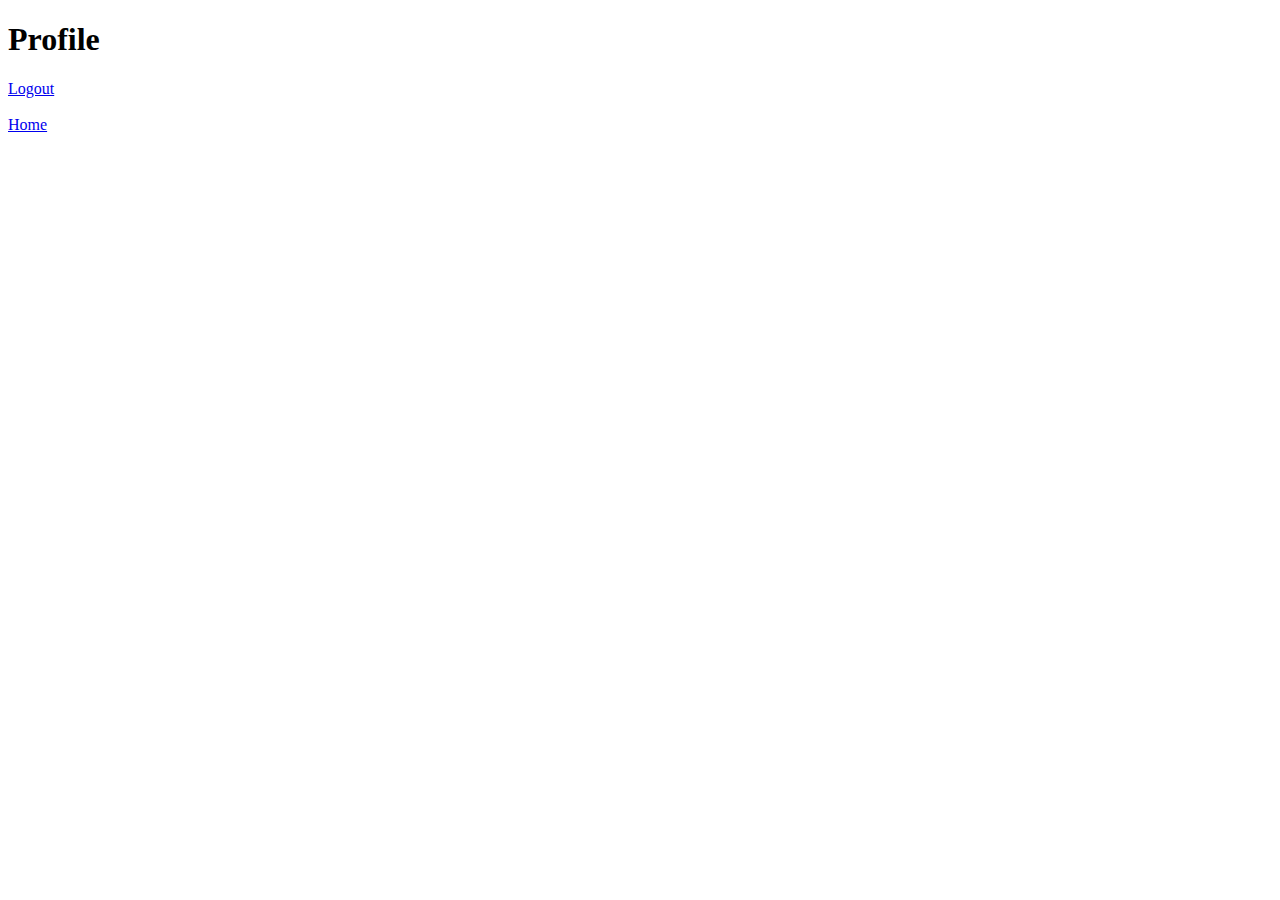
<file: templates/profile.html>
<!DOCTYPE html>
<html lang="en">
<head>
    <meta charset="UTF-8">
    <meta http-equiv="X-UA-Compatible" content="IE=edge">
    <meta name="viewport" content="width=device-width, initial-scale=1.0">
    <title>Profile</title>
</head>
<body>
    <h1>Profile</h1>
    <a href="{{ url_for('logout') }}">Logout</a>
    <br><br><a href="/">Home</a>
</body>
</html>
</file>
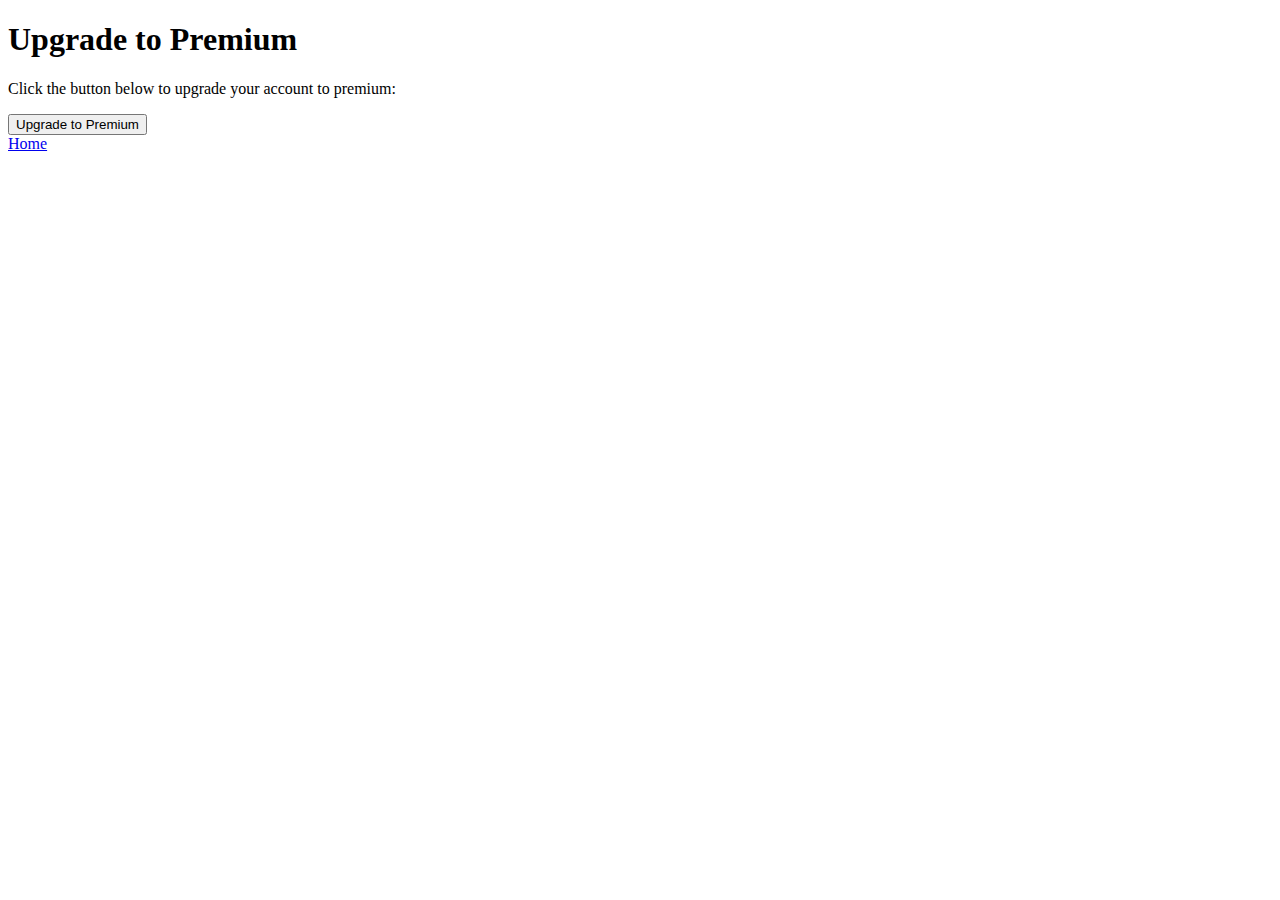
<file: templates/upgrade.html>
<!DOCTYPE html>
<html>
<head>
	<title>Upgrade to Premium</title>
</head>
<body>
	<h1>Upgrade to Premium</h1>
	<p>Click the button below to upgrade your account to premium:</p>
	<form method="POST" action="/upgrade">
		<button type="submit">Upgrade to Premium</button>
	</form>
	<a href="/">Home</a>
</body>
</html>
</file>
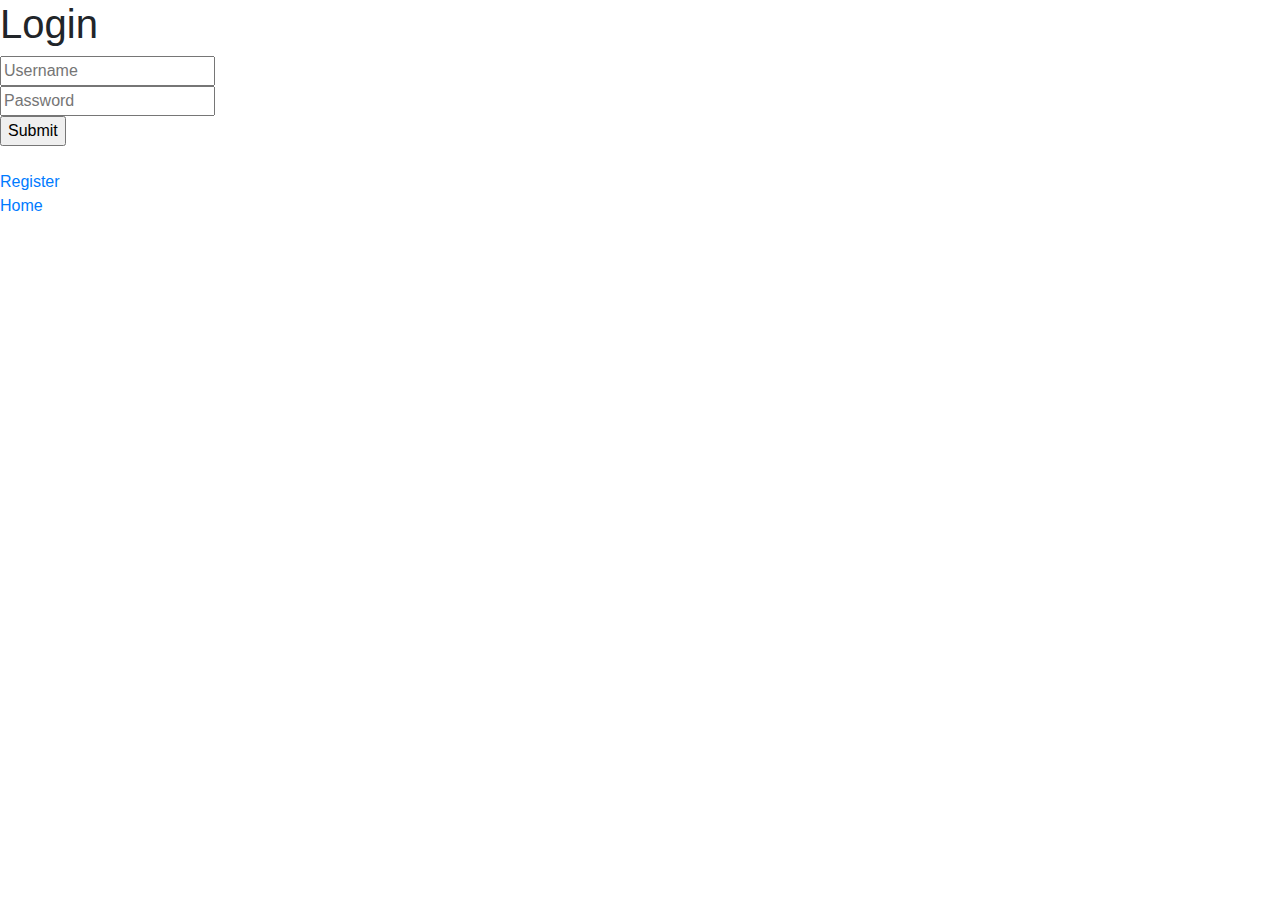
<file: templates/auth/login.html>
<!DOCTYPE html>
<html lang="en">
<head>
    <meta charset="UTF-8">
    <meta http-equiv="X-UA-Compatible" content="IE=edge">
    <meta name="viewport" content="width=device-width, initial-scale=1.0">
    <title>Document</title>
    <link rel="stylesheet" href="https://maxcdn.bootstrapcdn.com/bootstrap/4.5.2/css/bootstrap.min.css">
</head>
<body> 
    <h1>Login</h1>
    <form method="post" action="">
        <input name="username" type="text" placeholder="Username"> <br>
        <input name="password" type="password" placeholder="Password"> <br>
        <input type="submit">
        <br><br>
        <a href="register">Register</a>
        <br><a href="/">Home</a>
    </form>
</body>
</html>
</file>
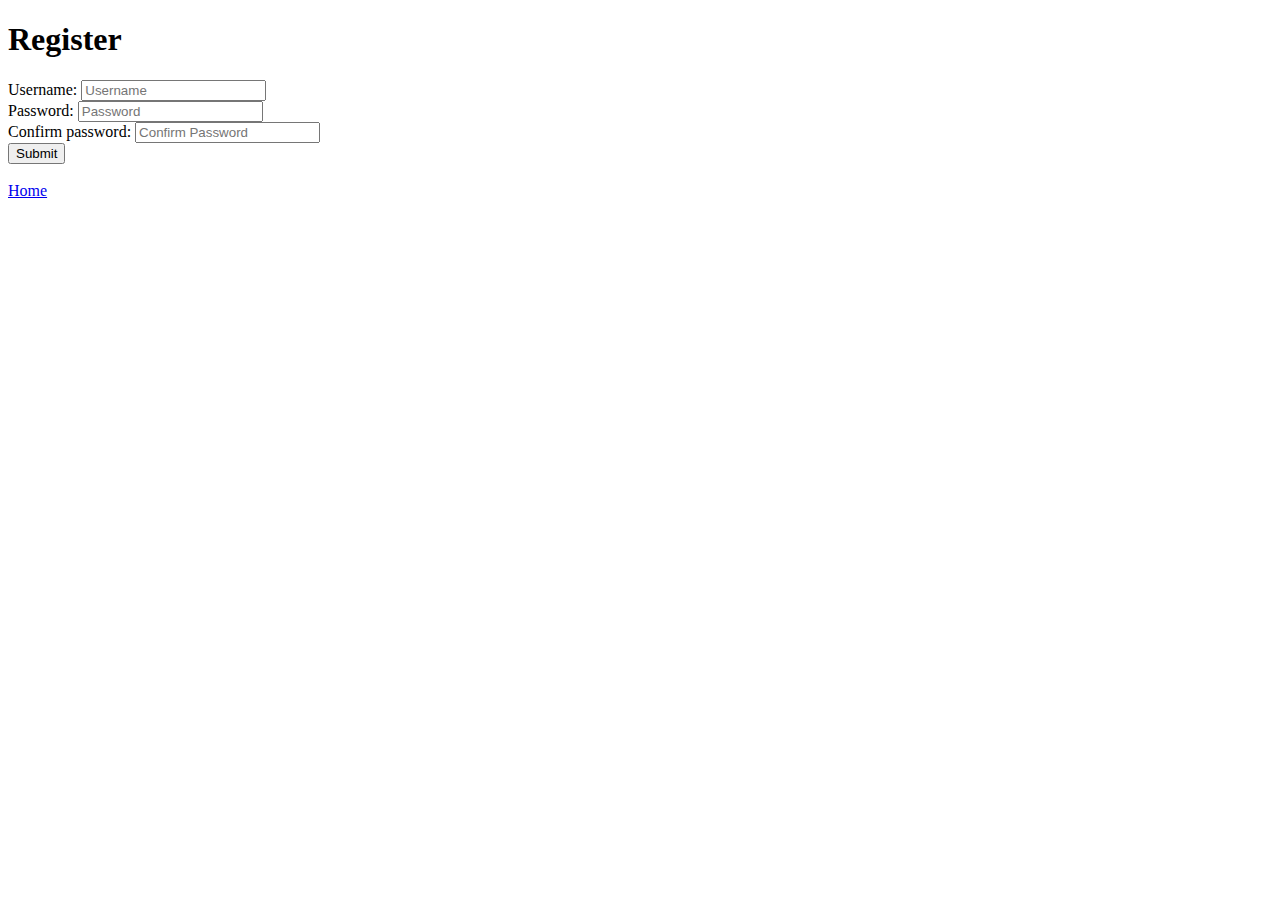
<file: templates/auth/register.html>
<!DOCTYPE html>
<html lang="en">
<head>
    <meta charset="UTF-8">
    <meta http-equiv="X-UA-Compatible" content="IE=edge">
    <meta name="viewport" content="width=device-width, initial-scale=1.0">
    <title>Register</title>
</head>
<body>
    <h1>Register</h1>
    <form method="post" action="">
        <label for="username">Username:</label>
        <input name="username" type="text" placeholder="Username"> <br>
        <label for="password">Password:</label>
        <input name="password" type="password" placeholder="Password"> <br>
        <label for="confirm_password">Confirm password:</label>
        <input name="confirm_password" type="password" placeholder="Confirm Password"> <br>
        <input type="submit">
        <br><br><a href="/">Home</a>
    </form>
</body>
</html>
</file>
